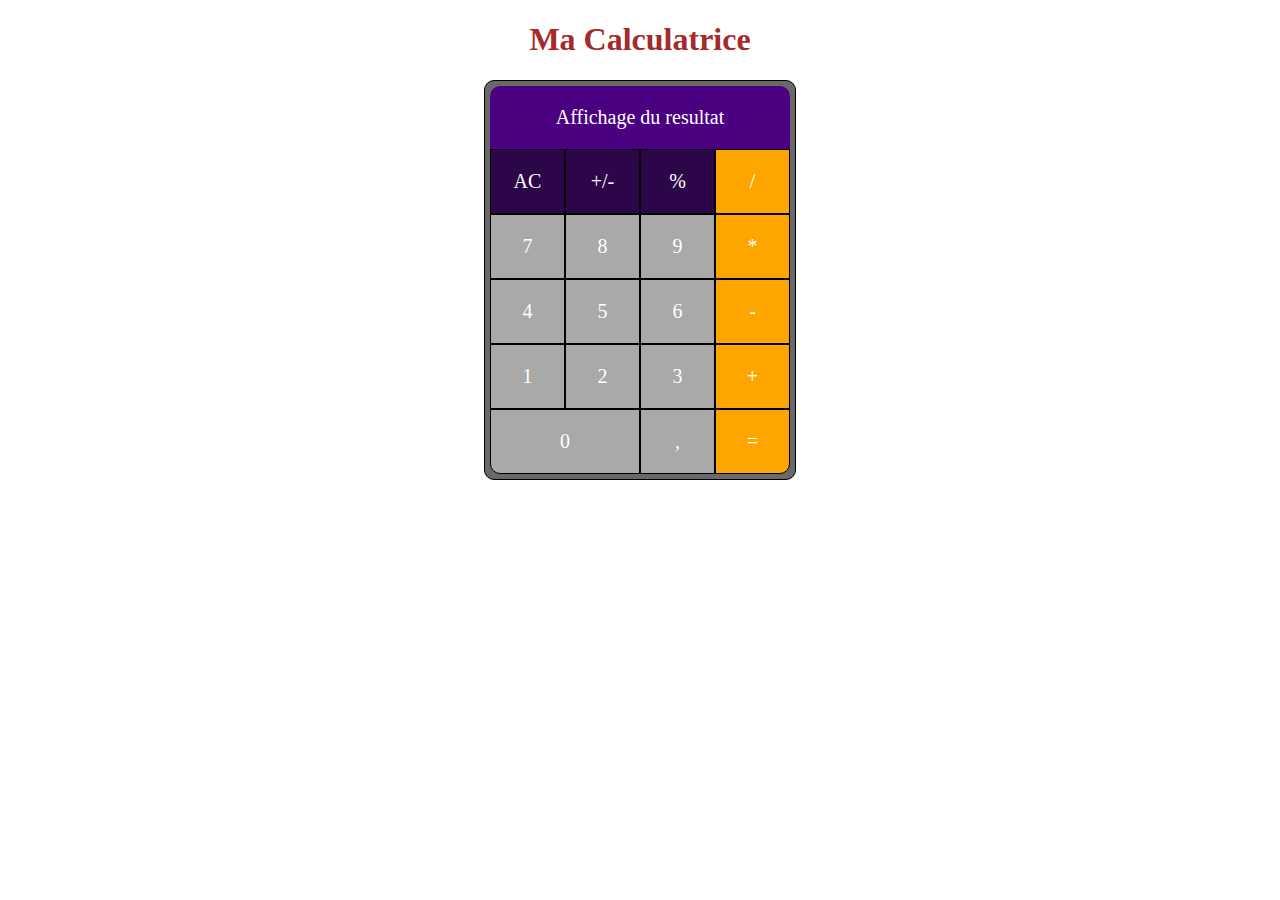
<file: index.html>
<!DOCTYPE html>
<html lang="en">
<head>
    <meta charset="UTF-8">
    <meta http-equiv="X-UA-Compatible" content="IE=edge">
    <meta name="viewport" content="width=device-width, initial-scale=1.0">
    <link rel="stylesheet" href="style.css">
    <title>Ma calculatrice</title>
</head>
<body>

     <!-- titre de la calculatrice ( 1er rangée )-->
     <div class="titreCalculatrice">
        <h1>Ma Calculatrice</h1>
    </div>

    <!-- section pour creer la grille de la calculatrice -->
    <section class="calculatrice">

        <!-- affichache des résultat de la calculatrice ( 1 eme rangée )-->
        <div class="affichage" id="resultat">
           Affichage du resultat
        </div>

        <!-- 1er ligne de bouton ( AC +/- %  et / , 2 eme rangée )-->
        <div class="ligneBouton">
            
            <div class="boutonSpeciale" id="AC">AC</div>

            <div class="boutonSpeciale" id="casePlusMoins">+/-</div>

            <div class="boutonSpeciale" id="casePourcentage">%</div>

            <div class="boutonOrange" id="caseDiviser">/</div>

        </div>

        <!-- 2eme ligne de bouton ( 7 8 9 * , 3 eme rangée) -->
        <div class="ligneBouton">
            
            <div class="bouton" id="caseSept">7</div>
            
            <div class="bouton" id="caseHuit">8</div>
            
            <div class="bouton" id="caseNeuf">9</div>
            
            <div class="boutonOrange" id="caseMultiplier">*</div>

        </div>

        <!-- 3eme ligne de bouton ( 4 5 6 - , 4 eme rangée ) -->
        <div class="ligneBouton">
           
            <div class="bouton" id="caseQuatre">4</div>
            
            <div class="bouton" id="caseCinq">5</div>
            
            <div class="bouton" id="caseSix">6</div>
            
            <div class="boutonOrange" id="caseMoins">-</div>

        </div>

        <!-- 4 eme ligne de bouton ( 1 2 3 + , 5 eme rangée ) -->
        <div class="ligneBouton">
           
            <div class="bouton" id="caseUn">1</div>
            
            <div class="bouton" id="caseDeux">2</div>
            
            <div class="bouton" id="caseTrois">3</div>
            
            <div class="boutonOrange" id="casePlus">+</div>
           
        </div>

        <!-- 5 eme ligne de bouton ( 0 virgule égal , 6 eme rangée -->
        <div class="derniereLigneBouton">

            <div class="bouton" id="caseZero">0</div>
            
            <div class="bouton" id="caseVirgule">,</div>
            
            <div class="boutonOrange" id="caseEgale">=</div>
        </div>
    
    </section>

    <script type="text/javascript" src="calculatrice.js" >

    </script>

</body>
</html>
</file>
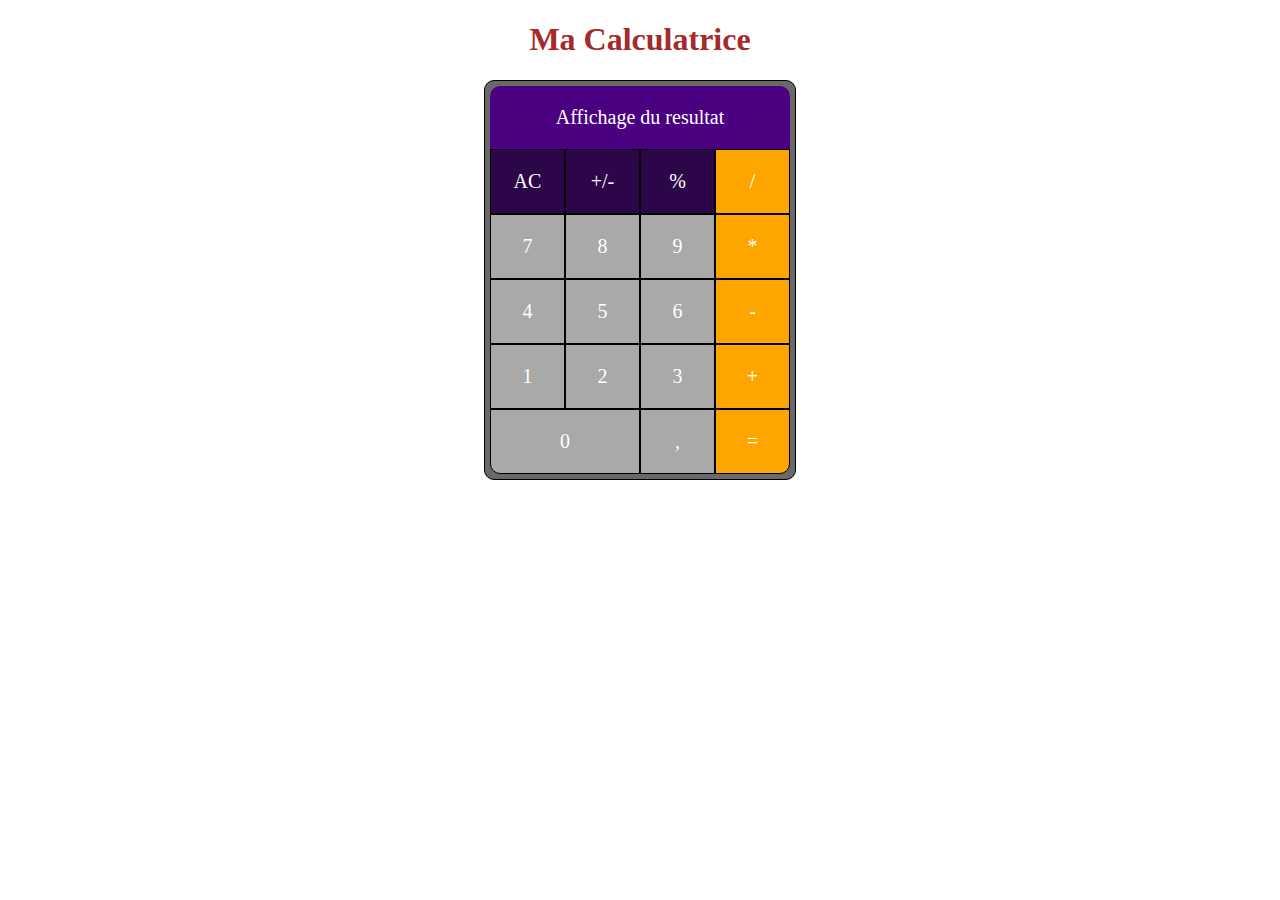
<file: Calculatrice.html>
<!DOCTYPE html>
<html lang="en">
<head>
    <meta charset="UTF-8">
    <meta http-equiv="X-UA-Compatible" content="IE=edge">
    <meta name="viewport" content="width=device-width, initial-scale=1.0">
    <link rel="stylesheet" href="style.css">
    <title>Ma calculatrice</title>
</head>
<body>

     <!-- titre de la calculatrice ( 1er rangée )-->
     <div class="titreCalculatrice">
        <h1>Ma Calculatrice</h1>
    </div>

    <!-- section pour creer la grille de la calculatrice -->
    <section class="calculatrice">

        <!-- affichache des résultat de la calculatrice ( 1 eme rangée )-->
        <div class="affichage" id="resultat">
           Affichage du resultat
        </div>

        <!-- 1er ligne de bouton ( AC +/- %  et / , 2 eme rangée )-->
        <div class="ligneBouton">
            
            <div class="boutonSpeciale" id="AC">AC</div>

            <div class="boutonSpeciale" id="casePlusMoins">+/-</div>

            <div class="boutonSpeciale" id="casePourcentage">%</div>

            <div class="boutonOrange" id="caseDiviser">/</div>

        </div>

        <!-- 2eme ligne de bouton ( 7 8 9 * , 3 eme rangée) -->
        <div class="ligneBouton">
            
            <div class="bouton" id="caseSept">7</div>
            
            <div class="bouton" id="caseHuit">8</div>
            
            <div class="bouton" id="caseNeuf">9</div>
            
            <div class="boutonOrange" id="caseMultiplier">*</div>

        </div>

        <!-- 3eme ligne de bouton ( 4 5 6 - , 4 eme rangée ) -->
        <div class="ligneBouton">
           
            <div class="bouton" id="caseQuatre">4</div>
            
            <div class="bouton" id="caseCinq">5</div>
            
            <div class="bouton" id="caseSix">6</div>
            
            <div class="boutonOrange" id="caseMoins">-</div>

        </div>

        <!-- 4 eme ligne de bouton ( 1 2 3 + , 5 eme rangée ) -->
        <div class="ligneBouton">
           
            <div class="bouton" id="caseUn">1</div>
            
            <div class="bouton" id="caseDeux">2</div>
            
            <div class="bouton" id="caseTrois">3</div>
            
            <div class="boutonOrange" id="casePlus">+</div>
           
        </div>

        <!-- 5 eme ligne de bouton ( 0 virgule égal , 6 eme rangée -->
        <div class="derniereLigneBouton">

            <div class="bouton" id="caseZero">0</div>
            
            <div class="bouton" id="caseVirgule">,</div>
            
            <div class="boutonOrange" id="caseEgale">=</div>
        </div>
    
    </section>

    <script type="text/javascript" src="calculatrice.js" >

    </script>

</body>
</html>
</file>
<file: style.css>
/* initialiser la page a 0 */
body
{
    margin: 0;
    padding: 0;
    text-align: center;
}

/* titre h1 */
h1
{
    color: brown;
}

/* pour la forme de la calculatrice */
.calculatrice
{ 
    display: grid ;
    width: 300px;
    margin: auto;
    border: 1px solid black;
    border-radius: 10px;
    padding: 5px;
    background-color:dimgray;
    font-size: 20px;
}

/* 1 er rangee ( l affichage ) */
.affichage
{
    display: grid;
    border-top-right-radius: 10px ;
    border-top-left-radius: 10px;
    grid-template-columns: 1fr;
    background-color: indigo;
    padding-top: 20px;
    padding-bottom: 20px;
    color: white;
}

/* 2 eme 3 eme 4 eme et 5 eme rangee de la calculatrice */
.ligneBouton
{
    display: grid;
    grid-template-columns: 1fr 1fr 1fr 1fr;
}

/* dernier ligne de la calculatrice */
.derniereLigneBouton
{
    display: grid;
    grid-template-columns: 2fr 1fr 1fr ;
}

/* bouton A/C -/+ et % */
.boutonSpeciale
{
    background-color: rgb(45, 6, 73);
    border: 1px solid black;
    padding-top: 20px;
    padding-bottom: 20px;
    color: white;
}

/* les bouton orange ( division , multiplication , plus , moins , egale)  */
.boutonOrange
{
    border: 1px solid black ;
    background-color: orange;
    padding-top: 20px;
    padding-bottom: 20px;
    color: white;
}

/* les boutons 1 2 3 4 5 6 7 8 9 0 et la virgule */
.bouton
{
    background-color:darkgray;
    border: 1px solid black;
    padding-top: 20px;
    padding-bottom: 20px;
    color: white;
}

.bouton:hover,.boutonOrange:hover,.boutonSpeciale:hover
{
    background-color: yellow;
    color : red ;
}

.bouton:active,.boutonOrange:active,.boutonSpeciale:active
{
    background-color: rgb(122, 122, 28);
    color : blue ;
}

#caseZero
{
    border-bottom-left-radius: 10px;
}

#caseEgale
{
    border-bottom-right-radius: 10px;
}
</file>
